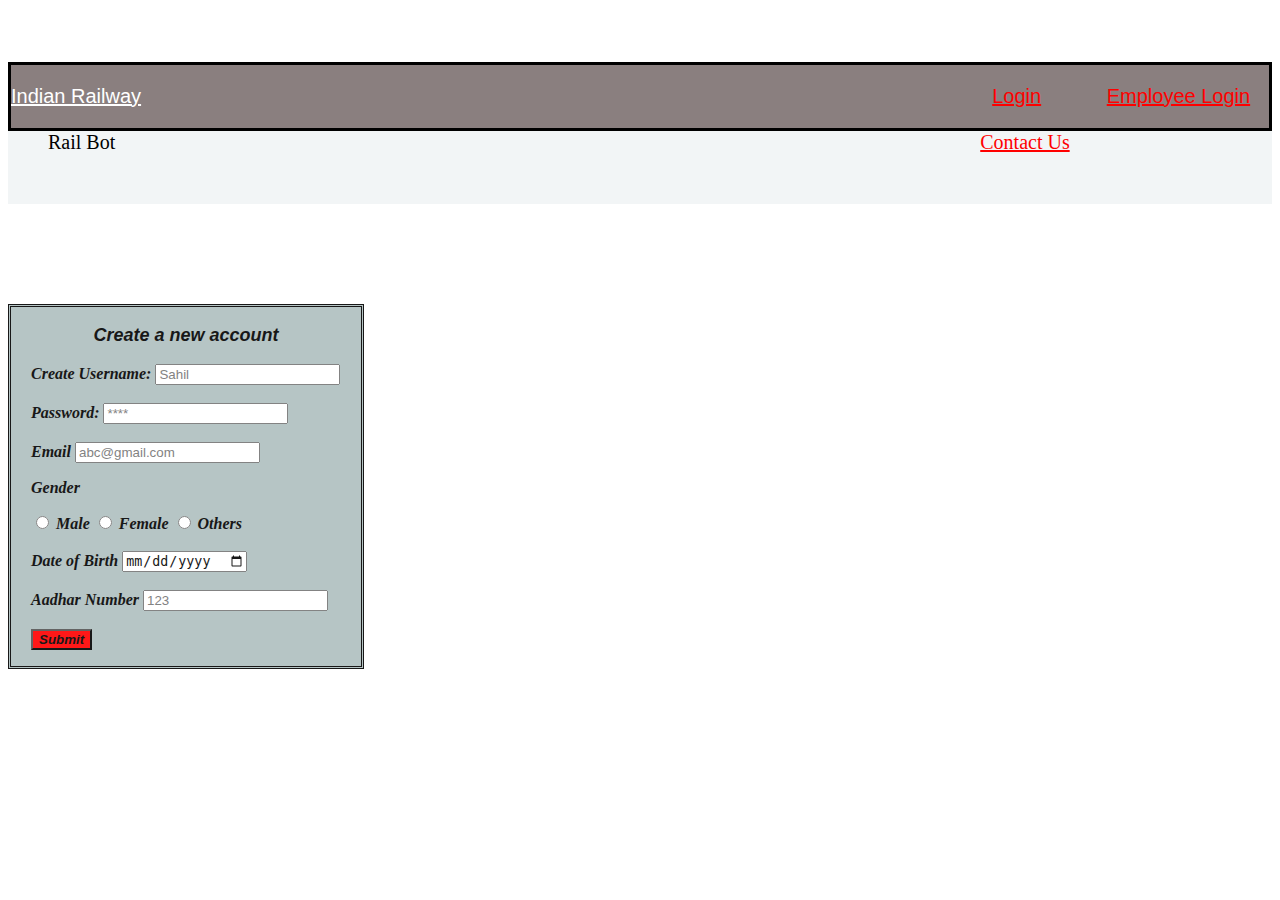
<file: index.html>
<!DOCTYPE html>
<html lang="en">
<head>
    <meta charset="UTF-8">
    <meta http-equiv="X-UA-Compatible" content="IE=edge">
    <meta name="viewport" content="width=device-width, initial-scale=1.0">
    <title>RAIL BOT</title>
    <link rel="stylesheet" href="Untitled-1.css" />
    <link rel="text/javascript" href="Untitled-1.js"/>
</head>
<body>
    <section id="section">    
    <marquee direction="left" id="moving">
        <p>Welcome to RailBot Website. &emsp; &emsp; &emsp; Now Book your tickets securely and conveniently and travel around. &emsp; &emsp; &emsp; Happy Travels ;)</p>
        </marquee>

    <div id="start">
        <p><a href="file:///C:/Users/kumar/OneDrive/Desktop/xyz/Untitled-1.html" style="color:white">Indian Railway</a> &emsp;&emsp;&emsp;&emsp;&emsp;&emsp;&emsp;&emsp;&emsp;&emsp;&emsp;&emsp;&emsp;&emsp;&emsp;&emsp;&emsp;&emsp;&emsp;&emsp;&emsp;&emsp;&emsp;&emsp;&emsp;&emsp;&emsp;&emsp;&emsp;&emsp;&emsp;&emsp;&emsp;&emsp;&emsp;&emsp;&emsp;&emsp;&emsp;&emsp;&emsp;&emsp; <a href="file:///C:/Users/kumar/OneDrive/Desktop/xyz/Untitled-2.html?username=&pwd=" style="color: red">Login</a>&emsp;&emsp;&emsp; <a href="file:///C:/Users/kumar/OneDrive/Desktop/xyz/Untitled-3.html?username=sahil20115%40iiitd.ac.in&num=3424332" style="color: red">Employee Login</a></p>
    </div>
    </section>

    <div id="sahil">
        <a>Rail Bot &emsp;&emsp;&emsp;&emsp;&emsp;&emsp;&emsp;&emsp;&emsp;&emsp;&emsp;&emsp;&emsp;&emsp;&emsp;&emsp;&emsp;&emsp;&emsp;&emsp;&emsp;&emsp;&emsp;&emsp;&emsp;&emsp;&emsp;&emsp;&emsp;&emsp;&emsp;&emsp;&emsp;&emsp;&emsp;&emsp;&emsp;&emsp;&emsp;&emsp;&emsp;&emsp;&emsp;<a href="https://contents.irctc.co.in/en/contact.html" style="color: red">Contact Us</a>
        <div id="image">
        </div>
    </div>

    <section id="login">
        <div id="first"><p>Create a new account</p></div>
        <form id="second">
            <label for="username">Create Username:</label>
            <input type="text" id="username" name="username" placeholder="Sahil">
            <br>
            <br>

            <label for="pwd">Password:</label>
            <input type="password" id="pswrd_1" name="pwd" placeholder="****">
            <br>
            <br>


            <label for="email">Email</label>
            <input type="email" id="email_id" name="email" placeholder="abc@gmail.com">
            <br>
            
            <p id="gender">Gender</p>
            <input type="radio" id="Male" name="radio" onclick="gen();" value="0 Male">
            <label for="Male">Male</label>

            <input type="radio" id="Female" name="radio" onclick="gen();" value="1 Female">
            <label for="Female">Female</label>

            <input type="radio" id="Others" name="radio" onclick="gen();" value="2 Other">
            <label for="Others">Others</label>
            <br>
            <br>
            
            <label for="Date of Birth">Date of Birth</label>
            <input type="date" id="Dob" name="Dob" >
            <br>
            <br>

            <label for="Aadhar num">Aadhar Number</label>
            <input type="number" id="aadhar num" name="aadhar num" placeholder="123">
            <br>
            <br>


            <button id="button" onclick = allinone()>Submit</button>
            <p id="g"></p>
            
            <script>
                function getYourDecision() {
                var userPreference = confirm("Do you want to save changes?");
                if (userPreference == true) {
                     window.open("file:///C:/Users/kumar/OneDrive/Desktop/xyz/user.html", "_blank");
                } else {
                    userPreference = "Cancelled!";
                }
                }
            </script>


            <script>
                function passvalue(){
                    var name= document.getElementById("username").value;
                    localStorage.setItem("textvalue",name);
                    return false;
                }

                function passvalemail(){
                    var emailid = document.getElementById("email_id").value;
                    localStorage.setItem("emailval",emailid);
                    return false;
                }

            </script>
                    

            <script>
                function allinone(){
                    getYourDecision();
                    passvalue();
                    passvalemail();
                    
                }
            </script>

          </form>
    </section>
</body>
</html>
</file>
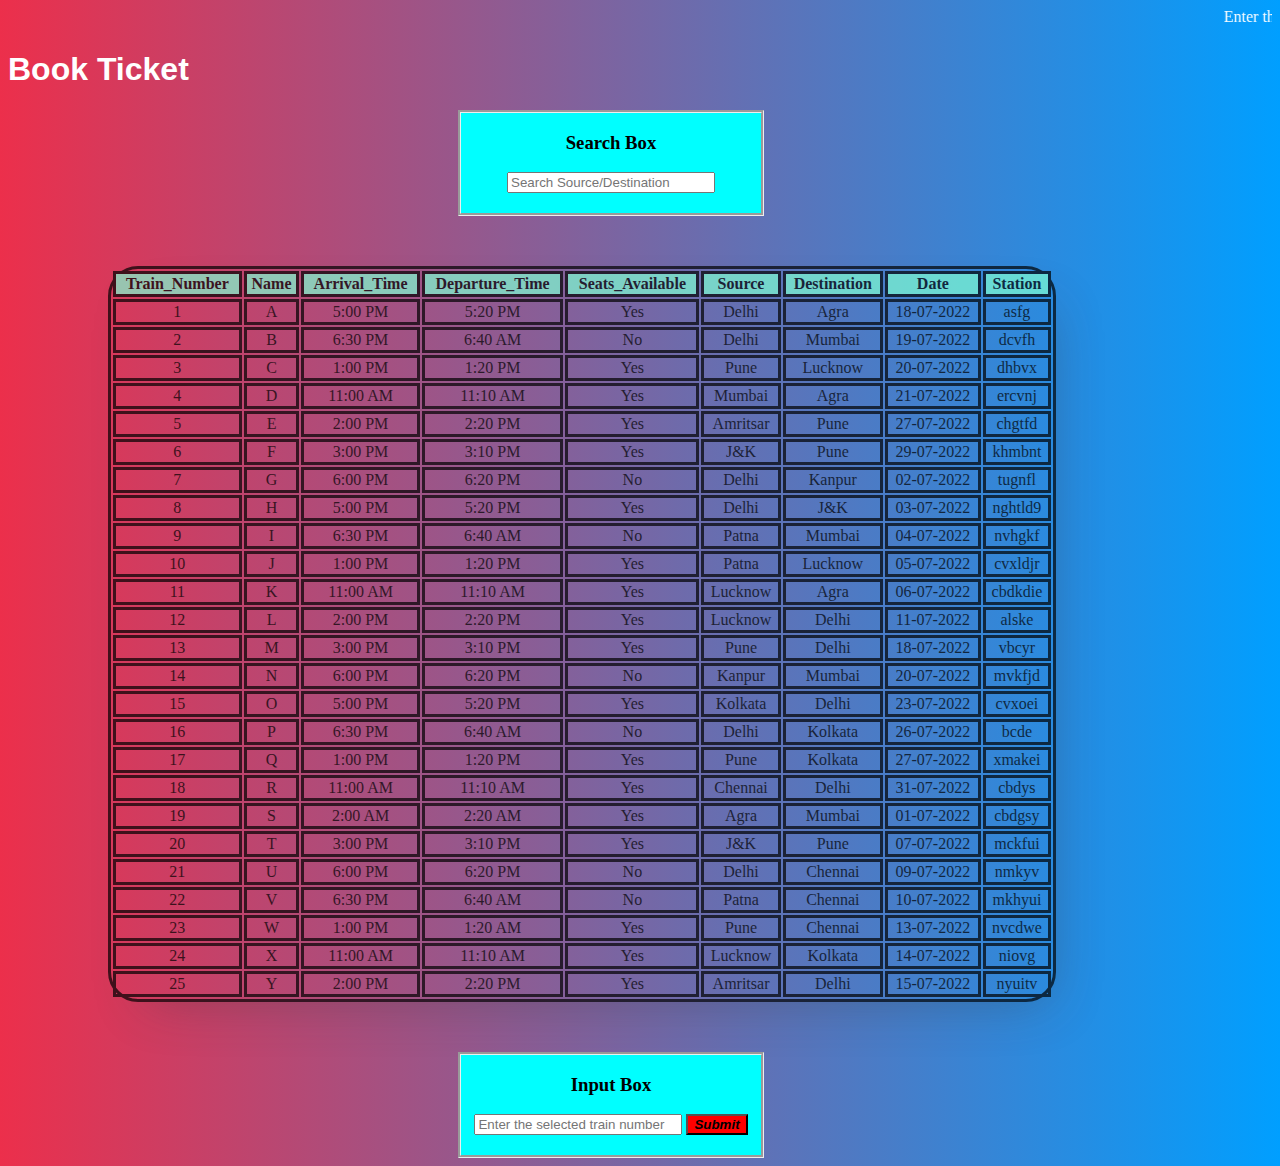
<file: book.html>
<!DOCTYPE html>
<html lang="en">
<head>
    <meta charset="UTF-8">
    <meta http-equiv="X-UA-Compatible" content="IE=edge">
    <meta name="viewport" content="width=device-width, initial-scale=1.0">
    <title>Book</title>
    <link rel="stylesheet" href="book.css" />
</head>


<body>
    <marquee direction="left" id="moving">
        Enter the Source/Destination Station in search box;  &emsp; &emsp; &emsp;   You can also try using date;  &emsp; &emsp; &emsp;      Enter the choosen train number and click Book now!! ;)
        </marquee>

    <div id="first"><p><h1>Book Ticket</h1></p></div>
        
    <div class="main">
        <h3>Search Box</h3>
        <input id="searchbox_3" type="text" placeholder="Search Source/Destination" style="width: 200px;">
    </div>


    <section>
            <table id="main_table">
                <tr id="header">
                    <th>Train_Number</th>	
                    <th>Name</th>	
                    <th>Arrival_Time</th>
                    <th>Departure_Time</th>	
                    <th>Seats_Available</th>	
                    <th>Source</th>	
                    <th>Destination	</th>
                    <th>Date</th>
                    <th>Station</th>
                </tr>
            

                <tr>
                    <td>1</td>	
                    <td>A</td>	
                    <td>5:00 PM</td>	
                    <td>5:20 PM</td>	
                    <td>Yes</td>	
                    <td>Delhi</td>	
                    <td>Agra</td>	
                    <td>18-07-2022</td>	
                    <td>asfg</td>
                </tr>


                <tr> 				
                    <td>2</td>	
                    <td>B</td>	
                    <td>6:30 PM</td>	
                    <td>6:40 AM</td>	
                    <td>No</td>	
                    <td>Delhi</td>	
                    <td>Mumbai</td>	
                    <td>19-07-2022</td>	
                    <td>dcvfh</td>
                </tr>

                
                <tr> 				
                    <td>3</td>	
                    <td>C</td>	
                    <td>1:00 PM</td>	
                    <td>1:20 PM</td>	
                    <td>Yes</td>	
                    <td>Pune</td>	
                    <td>Lucknow</td>	
                    <td>20-07-2022</td>	
                    <td>dhbvx</td>
                </tr>


                <tr> 				
                    <td>4</td>	
                    <td>D</td>	
                    <td>11:00 AM</td>	
                    <td>11:10 AM</td>	
                    <td>Yes</td>	
                    <td>Mumbai</td>	
                    <td>Agra</td>	
                    <td>21-07-2022</td>	
                    <td>ercvnj</td>
                </tr>
    				

                <tr> 				
                    <td>5</td>	
                    <td>E</td>	
                    <td>2:00 PM</td>	
                    <td>2:20 PM</td>	
                    <td>Yes</td>	
                    <td>Amritsar</td>	
                    <td>Pune</td>	
                    <td>27-07-2022</td>	
                    <td>chgtfd</td>
                </tr>
              
                							

                <tr> 				
                    <td>6</td>	
                    <td>F</td>	
                    <td>3:00 PM</td>	
                    <td>3:10 PM</td>	
                    <td>Yes</td>	
                    <td>J&K</td>	
                    <td>Pune</td>	
                    <td>29-07-2022</td>	
                    <td>khmbnt</td>
                </tr>


                <tr> 				
                    <td>7</td>	
                    <td>G</td>	
                    <td>6:00 PM</td>	
                    <td>6:20 PM</td>	
                    <td>No</td>	
                    <td>Delhi</td>	
                    <td>Kanpur</td>	
                    <td>02-07-2022</td>	
                    <td>tugnfl</td>
                </tr>


                <tr> 				
                    <td>8</td>	
                    <td>H</td>	
                    <td>5:00 PM</td>	
                    <td>5:20 PM</td>	
                    <td>Yes</td>	
                    <td>Delhi</td>	
                    <td>J&K</td>	
                    <td>03-07-2022</td>	
                    <td>nghtld9</td>
                </tr>

						
                <tr> 				
                    <td>9</td>	
                    <td>I</td>	
                    <td>6:30 PM</td>	
                    <td>6:40 AM</td>	
                    <td>No</td>	
                    <td>Patna</td>	
                    <td>Mumbai</td>	
                    <td>04-07-2022</td>	
                    <td>nvhgkf</td>
                </tr>


                <tr> 				
                    <td>10</td>	
                    <td>J</td>	
                    <td>1:00 PM</td>	
                    <td>1:20 PM	</td>	
                    <td>Yes</td>	
                    <td>Patna</td>	
                    <td>Lucknow</td>	
                    <td>05-07-2022</td>	
                    <td>cvxldjr</td>
                </tr>
                

                <tr> 				
                    <td>11</td>	
                    <td>K</td>	
                    <td>11:00 AM</td>	
                    <td>11:10 AM</td>	
                    <td>Yes</td>	
                    <td>Lucknow	</td>	
                    <td>Agra</td>	
                    <td>06-07-2022</td>	
                    <td>cbdkdie</td>
                </tr>


                <tr> 				
                    <td>12</td>	
                    <td>L</td>	
                    <td>2:00 PM</td>	
                    <td>2:20 PM</td>	
                    <td>Yes</td>	
                    <td>Lucknow	</td>	
                    <td>Delhi</td>	
                    <td>11-07-2022</td>	
                    <td>alske</td>
                </tr>
                   
                
                <tr> 				
                    <td>13</td>	
                    <td>M</td>	
                    <td>3:00 PM</td>	
                    <td>3:10 PM</td>	
                    <td>Yes</td>	
                    <td>Pune</td>	
                    <td>Delhi</td>	
                    <td>18-07-2022</td>	
                    <td>vbcyr</td>
                </tr>
	

                <tr> 				
                    <td>14</td>	
                    <td>N</td>	
                    <td>6:00 PM</td>	
                    <td>6:20 PM</td>	
                    <td>No</td>	
                    <td>Kanpur</td>	
                    <td>Mumbai</td>	
                    <td>20-07-2022</td>	
                    <td>mvkfjd</td>
                </tr>


                <tr> 				
                    <td>15</td>	
                    <td>O</td>	
                    <td>5:00 PM</td>	
                    <td>5:20 PM</td>	
                    <td>Yes</td>	
                    <td>Kolkata</td>	
                    <td>Delhi</td>	
                    <td>23-07-2022</td>	
                    <td>cvxoei</td>
                </tr>


                <tr> 				
                    <td>16</td>	
                    <td>P</td>	
                    <td>6:30 PM</td>	
                    <td>6:40 AM</td>	
                    <td>No</td>	
                    <td>Delhi</td>	
                    <td>Kolkata</td>	
                    <td>26-07-2022</td>	
                    <td>bcde</td>
                </tr>
                

                <tr> 				
                    <td>17</td>	
                    <td>Q</td>	
                    <td>1:00 PM</td>	
                    <td>1:20 PM</td>	
                    <td>Yes</td>	
                    <td>Pune</td>	
                    <td>Kolkata</td>	
                    <td>27-07-2022</td>	
                    <td>xmakei</td>
                </tr>


                <tr> 				
                    <td>18</td>	
                    <td>R</td>	
                    <td>11:00 AM</td>	
                    <td>11:10 AM</td>	
                    <td>Yes</td>	
                    <td>Chennai</td>	
                    <td>Delhi</td>	
                    <td>31-07-2022</td>	
                    <td>cbdys</td>
                </tr>


                <tr> 				
                    <td>19</td>	
                    <td>S</td>	
                    <td>2:00 AM</td>	
                    <td>2:20 AM</td>	
                    <td>Yes</td>	
                    <td>Agra</td>	
                    <td>Mumbai</td>	
                    <td>01-07-2022</td>	
                    <td>cbdgsy</td>
                </tr>


                <tr> 				
                    <td>20</td>	
                    <td>T</td>	
                    <td>3:00 PM</td>	
                    <td>3:10 PM</td>	
                    <td>Yes</td>	
                    <td>J&K</td>	
                    <td>Pune</td>	
                    <td>07-07-2022</td>	
                    <td>mckfui</td>
                </tr>
                

                <tr> 				
                    <td>21</td>	
                    <td>U</td>	
                    <td>6:00 PM</td>	
                    <td>6:20 PM</td>	
                    <td>No</td>	
                    <td>Delhi</td>	
                    <td>Chennai</td>	
                    <td>09-07-2022</td>	
                    <td>nmkyv</td>
                </tr>

                	
                <tr> 				
                    <td>22</td>	
                    <td>V</td>	
                    <td>6:30 PM</td>	
                    <td>6:40 AM</td>	
                    <td>No</td>	
                    <td>Patna</td>	
                    <td>Chennai</td>	
                    <td>10-07-2022</td>	
                    <td>mkhyui</td>
                </tr>

	
                <tr> 				
                    <td>23</td>	
                    <td>W</td>	
                    <td>1:00 PM</td>	
                    <td>1:20 AM</td>	
                    <td>Yes</td>	
                    <td>Pune</td>	
                    <td>Chennai</td>	
                    <td>13-07-2022</td>	
                    <td>nvcdwe</td>
                </tr>

                
                <tr> 				
                    <td>24</td>	
                    <td>X</td>	
                    <td>11:00 AM</td>	
                    <td>11:10 AM</td>	
                    <td>Yes</td>	
                    <td>Lucknow</td>	
                    <td>Kolkata</td>	
                    <td>14-07-2022</td>	
                    <td>niovg</td>
                </tr>


                <tr> 				
                    <td>25</td>	
                    <td>Y</td>	
                    <td>2:00 PM</td>	
                    <td>2:20 PM</td>	
                    <td>Yes</td>	
                    <td>Amritsar</td>	
                    <td>Delhi</td>	
                    <td>15-07-2022</td>	
                    <td>nyuitv</td>
                </tr>
            
            </table>
        </section>

        <p></p>

        <div id="intp" >
            <h3><p>Input Box</p></h3>
            <input id="train_n" type="text" placeholder="Enter the selected train number" style="width: 200px;">
            
        <button id="button" onclick = allinone()>Submit</button>
        <p id="g"></p>
        </div>



        <script>
            function getYourDecision() {
            var userPreference = confirm("Do you want to save changes?");
            if (userPreference == true) {
                 window.open("book2.html", "_blank");
            } else {
                userPreference = "Cancelled!";
            }
            }

            function passvalue(){
                var train_number= document.getElementById("train_n").value;
                localStorage.setItem("textvalue",train_number);
                return false;
            }
        </script>


        <script>
                function allinone(){
                    getYourDecision();
                    passvalue();
                }

        </script>
        

</body>
</html>


<script>
    var search = document.getElementById("searchbox_3");
    search.addEventListener('keyup',function(){
        var keyword = this.value;
        keyword = keyword.toUpperCase();
        var table_3 = document.getElementById('main_table');
        var all_tr = table_3.getElementsByTagName("tr");

        for(var i=0;i<all_tr.length;i++){
            var all_column = all_tr[i].getElementsByTagName("td");

            for(var j=0;j<all_column.length;j++){
                if(all_column[j]){
                    var column_value = all_column[j].innerText || all_column[j].textContent;
                    column_value = column_value.toUpperCase();

                    if(column_value.indexOf(keyword) > -1 ){
                        all_tr[i].style.display = "";
                        break;
                    }

                    else{
                        all_tr[i].style.display = "none";
                    }
                }

            }
        }
    })
</script>
</file>
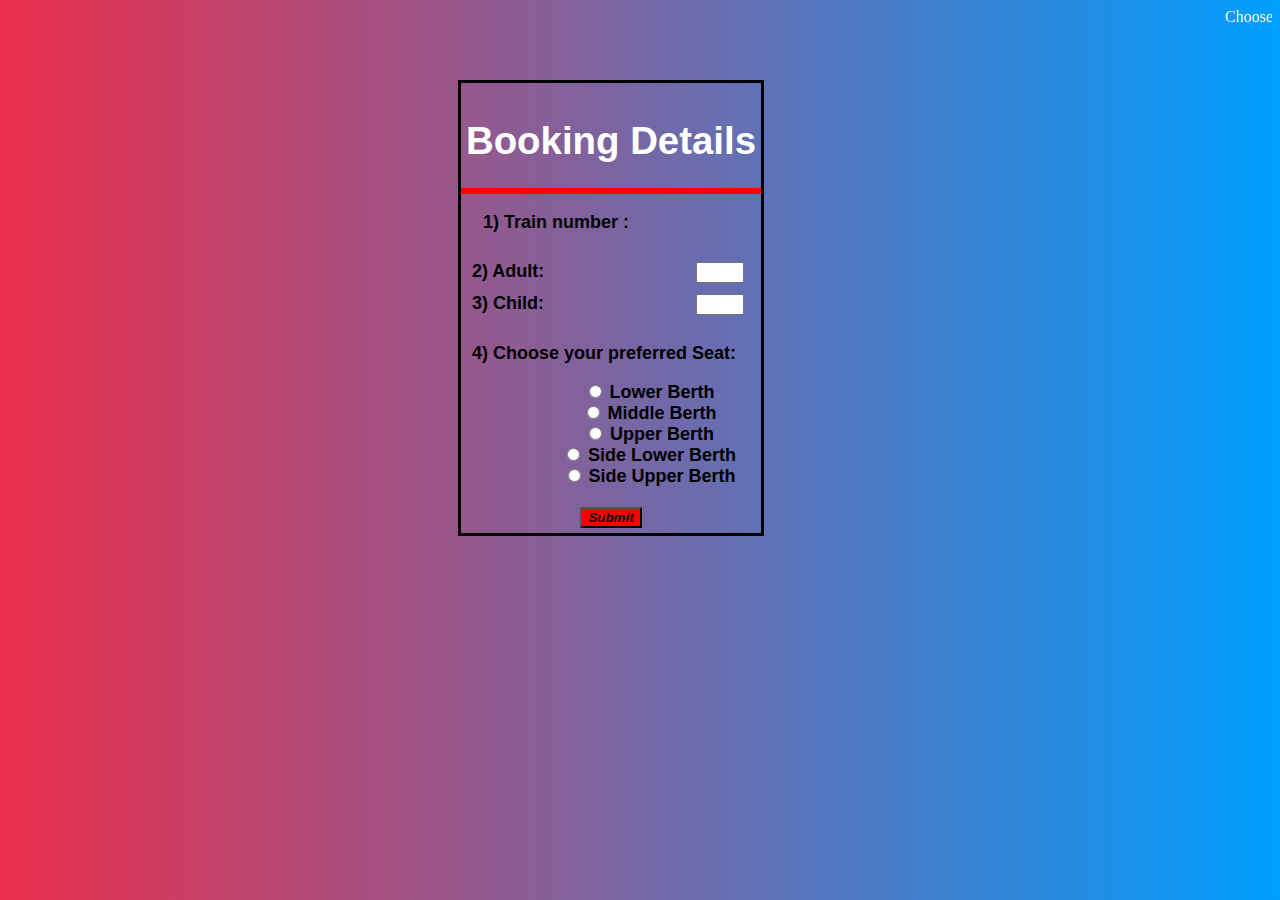
<file: book2.html>
<!DOCTYPE html>
<html lang="en">
<head>
    <meta charset="UTF-8">
    <meta http-equiv="X-UA-Compatible" content="IE=edge">
    <meta name="viewport" content="width=device-width, initial-scale=1.0">
    <title>Book</title>
    <link rel="stylesheet" href="book2.css" />
</head>
<body>
    <marquee direction="left" id="moving2">
        Choose the number of Adults( above 12 years) &emsp; &emsp; &emsp; &emsp; Choose the number os children traveling( below 12 years) &emsp; &emsp; &emsp; &emsp; Choose the preferred seat
    </marquee>

    <p></p>
    <section>
        <div id="book"><h1>Booking Details</h1></div>
        <hr size="6" color="red" >
        <div id="fir"><p>1) Train number : &emsp; &emsp; &emsp; &emsp;&emsp; <span id="train_num"></span></p> </div>
        <div id="sec">2) Adult: &emsp; &emsp; &emsp; &emsp;<form  onsubmit="return false" oninput="o.value = parseInt(a.value) + parseInt(b.value)">
            <input id = "adult" name="a" type="number" step="any">
          </form></div>

          <div id="sec">3) Child: &emsp; &emsp; &emsp; &emsp;<form  onsubmit="return false" oninput="o.value = parseInt(a.value) + parseInt(b.value)">
            <input id = "child" name="a" type="number" step="any">
            </form></div>
        
        <div id="sec">
            <p>4) Choose your preferred Seat:</p>
            <form  action="/action_page.php">
            <input type="radio" id="html" name="fav_language" value="HTML">
            <label for="html">Lower Berth</label><br>
            <input type="radio" id="css" name="fav_language" value="CSS">
            <label for="css">Middle Berth</label><br>
            <input type="radio" id="javascript" name="fav_language" value="JavaScript">
            <label for="javascript">Upper Berth</label><br>
            <input type="radio" id="python" name="fav_language" value="Python">
            <label for="python">Side Lower Berth</label><br>
            <input type="radio" id="ruby" name="fav_language" value="Ruby">
            <label for="ruby">Side Upper Berth</label><br>
            </form> 
        </div>


        <button id="butto" onclick = alladlt()>Submit</button>

        <script>
            function butt() {
             var userPrefer = confirm("Do you want to save changes?");
            if (userPrefer == true) {
                      window.open("payment.html", "_blank");
                  } else {
                     userPrefer = "Cancelled!";
                 }
                 }
        </script>

        <script>
                            function passvalueadult(){
                            var adlt = document.getElementById("adult").value;
                            localStorage.setItem("textval",adlt);
                            return false;
                        }


                            function passvaluechild(){
                                var chld = document.getElementById("child").value;
                                localStorage.setItem("valtext",chld);
                                return false;
                            }
        </script>
        
        <script>
            function alladlt(){
                butt();
                passvalueadult();
                passvaluechild();
            }
        </script>
        
        

    </section>
    
</body>
</html>


<script>
    document.getElementById("train_num").innerHTML=localStorage.getItem("textvalue");
</script>
</file>
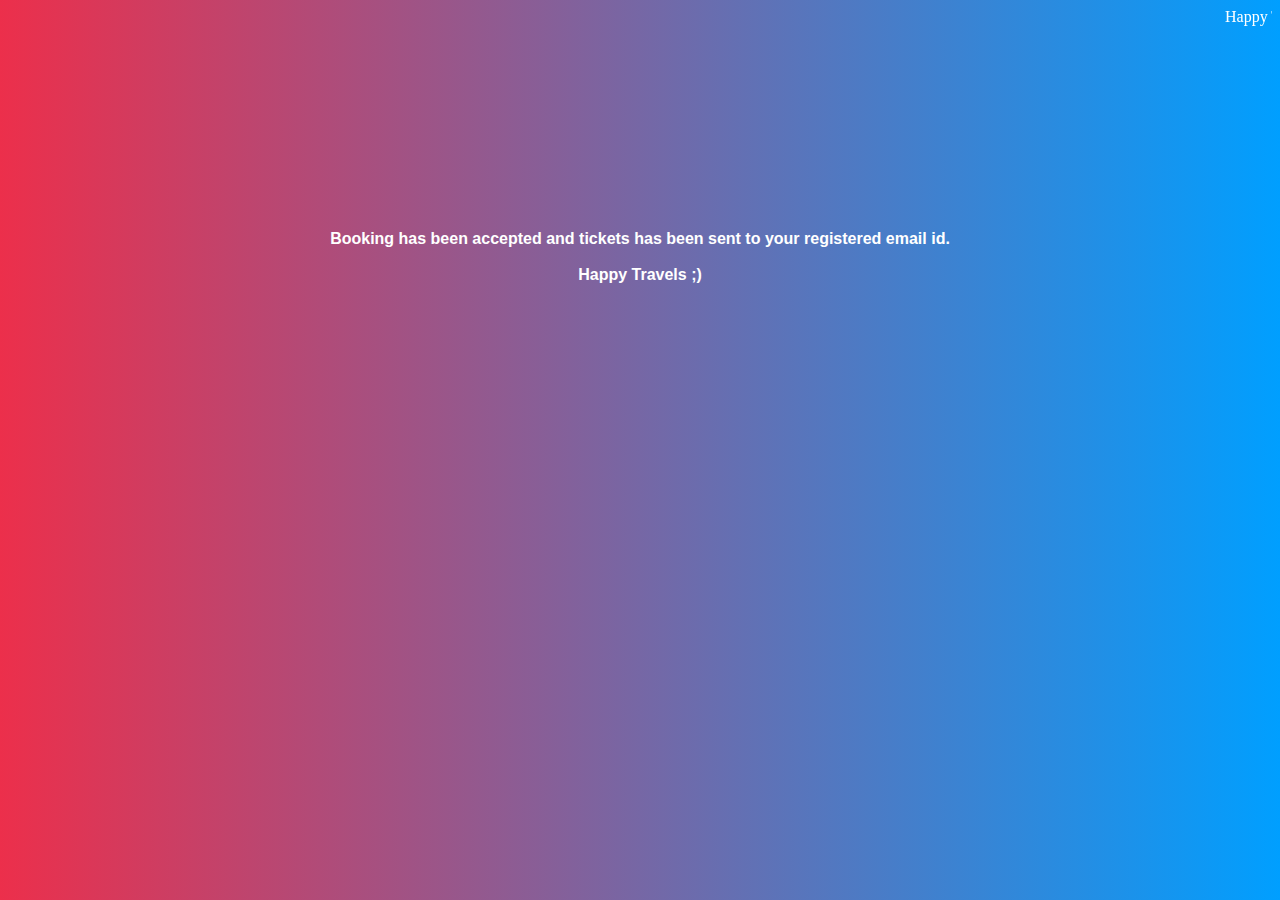
<file: booked.html>
<!DOCTYPE html>
<html lang="en">
<head>
    <meta charset="UTF-8">
    <meta http-equiv="X-UA-Compatible" content="IE=edge">
    <meta name="viewport" content="width=device-width, initial-scale=1.0">
    <title>Confirmed</title>
    <link rel="stylesheet" href="booked.css" />
</head>
<body>
    <marquee direction="left" id="moving">
        Happy Travels ;)  &emsp; &emsp; &emsp;&emsp; &emsp; &emsp; Happy Travels ;) &emsp; &emsp; &emsp; &emsp; &emsp; &emsp; Happy Travels ;)  &emsp; &emsp; &emsp;&emsp; &emsp; &emsp; Happy Travels ;)&emsp; &emsp; &emsp;&emsp; &emsp; &emsp; Happy Travels ;)
        </marquee>

        <p>
            Booking has been accepted and tickets has been sent to your registered email id.
        <br>
        <br>
            Happy Travels ;) 
        
        </p>

        
        
        
    
    
</body>
</html>
</file>
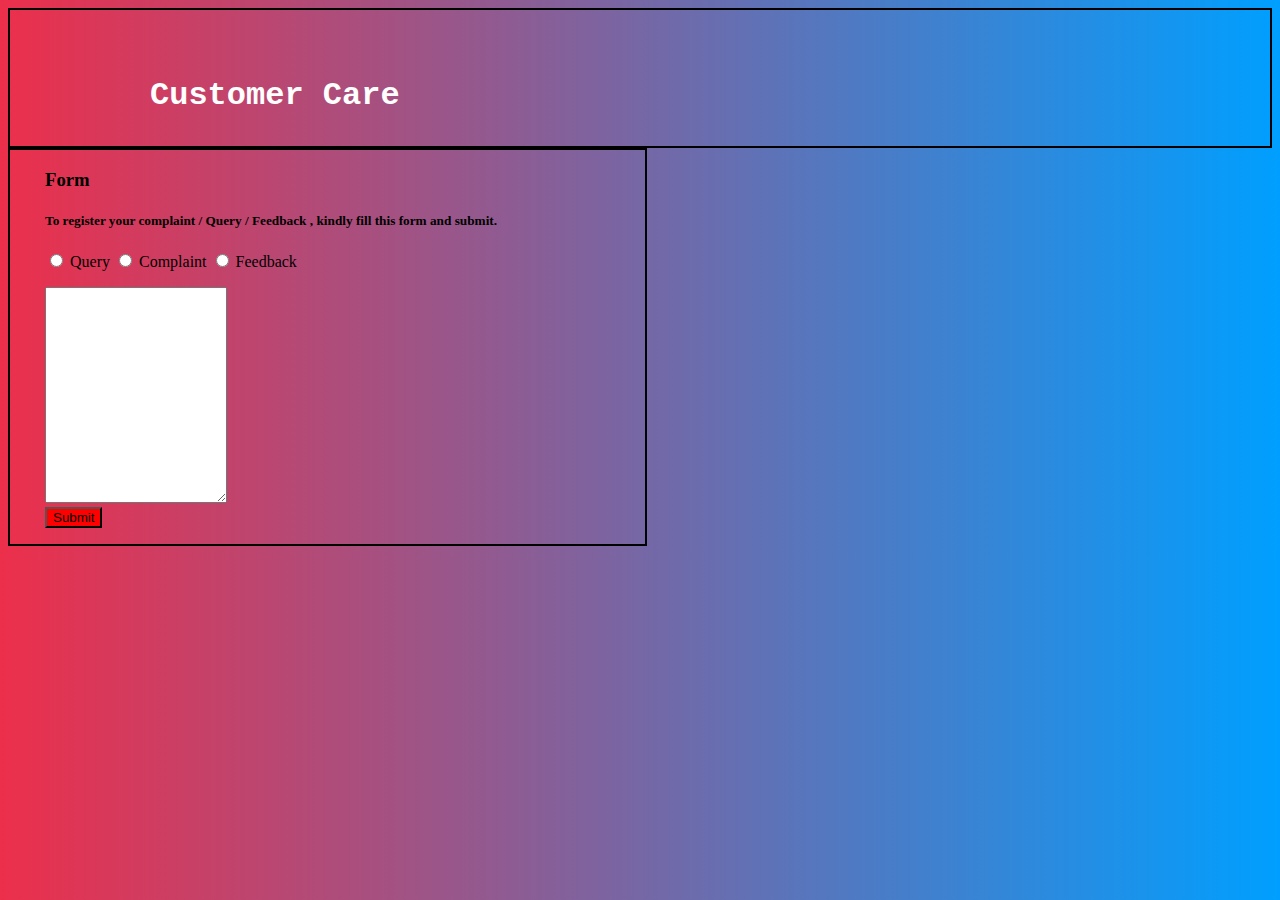
<file: customer_care.html>
<!DOCTYPE html>
<html lang="en">
<head>
    <meta charset="UTF-8">
    <meta http-equiv="X-UA-Compatible" content="IE=edge">
    <meta name="viewport" content="width=device-width, initial-scale=1.0">
    <title>Customer Care</title>
    <link rel="stylesheet" href="customer_care.css"/>
</head>

<body>
<section id="main">    
<div id="first"><h1><p>Customer Care</p></h1></div>
</section>
<div></div>
<section id ="second">
    <div><h3><p>Form</p></h3></div>
    <div><h5><p>To register your complaint / Query / Feedback , kindly fill this form and submit.</p></h5></div>
    <div>
        <input type="radio" id="query" name="radio">
        <label for="query">Query</label>

        <input type="radio" id="complaint" name="radio">
        <label for="complaints">Complaint</label>

        <input type="radio" id="feedback" name="radio">
        <label for="feedback">Feedback</label>
    </div>

    <div><p>
        <label class="control-label"></label></p>
        <textarea class="form-control" id="comments" rows="14" name="comments" required=""></textarea>
    </div>

    <button id="button" onclick = "getYourDecision()">Submit</button>
    <p id="g"></p>
    <script>
    
    function getYourDecision() {
    var userPreference = confirm("Do you want to save changes?");
    if (userPreference == true) {
        userPreference = "Data saved successfully!";
    } else {
        userPreference = "Save Cancelled!";
    }
    document.getElementById("g").innerHTML=userPreference;
    }
    </script>


</section>

</body>

</html>
</file>
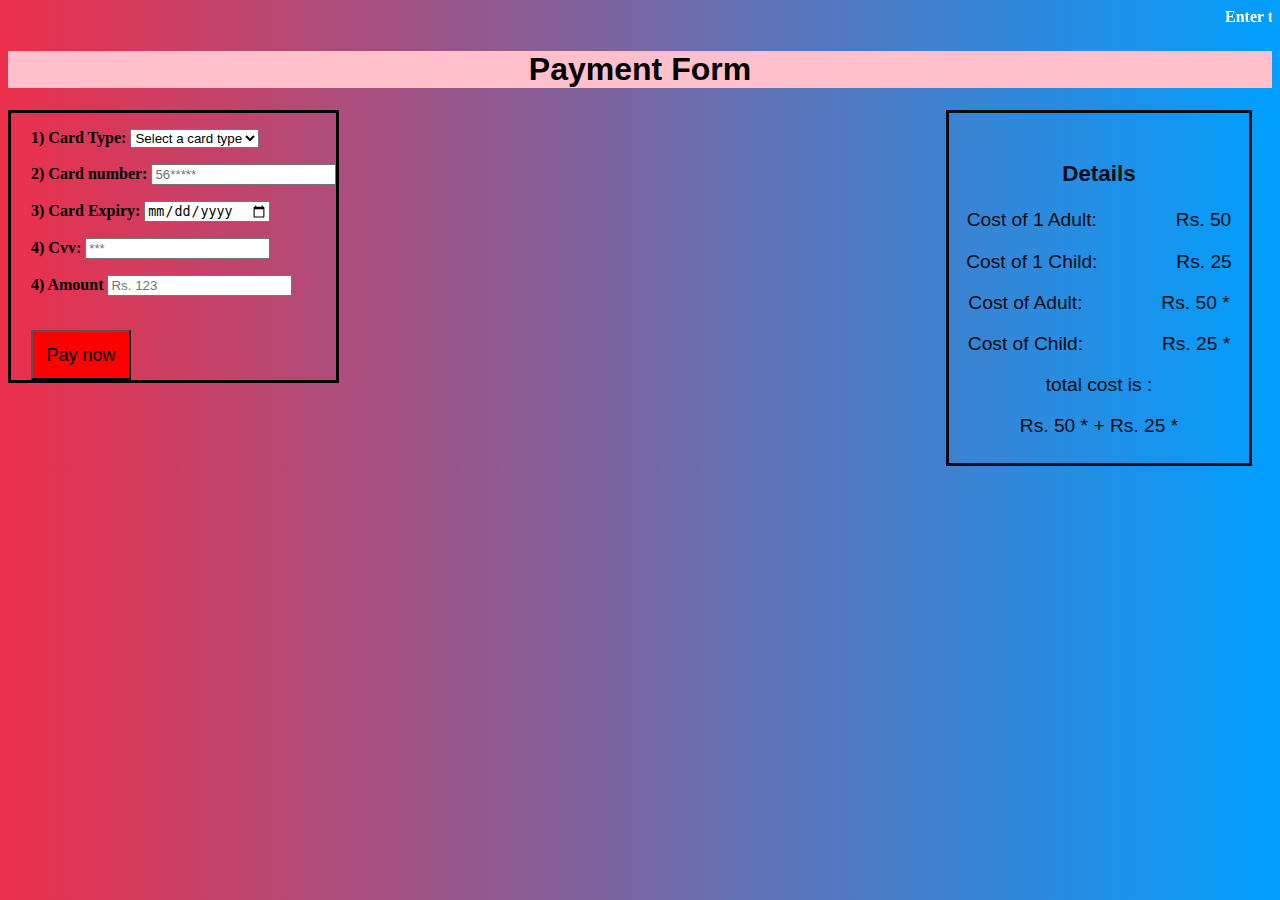
<file: payment.html>
<!DOCTYPE html>
<html lang="en">
<head>
    <meta charset="UTF-8">
    <meta http-equiv="X-UA-Compatible" content="IE=edge">
    <meta name="viewport" content="width=device-width, initial-scale=1.0">
    <title>Payment Form</title>
    <link rel="stylesheet" href="payment.css">
</head>
<body>
    <marquee direction="left" id="moving">
    Enter the card type &emsp; &emsp; &emsp;&emsp; &emsp; &emsp; Enter the card number &emsp; &emsp; &emsp; Enter the card expiry date &emsp; &emsp; &emsp; Enter the CVV &emsp; &emsp; &emsp; Enter the amount calulated from right section.   
    </marquee>

    <h1>Payment Form</h1>
    
    <section>
        
        <div id="valuesa"><p><h3>Details</h3></p>
        Cost of 1 Adult: &emsp; &emsp; &emsp; Rs. 50
        <p></p>
        Cost of 1 Child: &emsp; &emsp; &emsp; Rs. 25
        <p></p>
        Cost of <span id="adltvalues"></span> Adult: &emsp; &emsp; &emsp; Rs. 50 *<span id="advalues"></span>
        <p></p>
        Cost of <span id="valchild"></span> Child: &emsp; &emsp; &emsp; Rs. 25 *<span id="valchil"></span>
        <p></p>
        total cost is :
        <p></p>
         Rs. 50 *<span id="addvalues"></span> +  Rs. 25 *<span id="valchi"></span>



    </div>
    
        <script>
        
        document.getElementById("adltvalues").innerHTML=localStorage.getItem("textval");
        document.getElementById("advalues").innerHTML=localStorage.getItem("textval");
        document.getElementById("valchild").innerHTML=localStorage.getItem("valtext");
        document.getElementById("valchil").innerHTML=localStorage.getItem("valtext");
        document.getElementById("addvalues").innerHTML=localStorage.getItem("textval");
        document.getElementById("valchi").innerHTML=localStorage.getItem("valtext");
        </script>

    
    </section>


<section id="written"> 
    <p><b> 1) Card Type:
        <select name="card_type" id="card_type" required >
            <option value="">Select a card type</option>
            <option value="visa">VISA</option>
            <option value="Master Card">Master Card</option>
            <option value="Paypal ">Paypal</option>
        </select>
    </b></p>

    <p><b>
        2) Card number: <input type="number" name="card number" id="Card number" required placeholder="56*****" >
    </b></p>

    <p><b>
        3) Card Expiry: <input type="date" name= "Card Expiry" id="Card Expiry" required >
    </b></p>
    
    <p><b>
        4) Cvv: <input type="password" name="cvv" id="cvv" required placeholder="***">
    </b></p>

    </form>

    <p><b>
        4) Amount <input type="number"  id="cvv" required placeholder="Rs. 123">
    </b></p>

    <br>
        <button id="ID" type="submit" onclick=confirmation()> Pay now</button>

        </section>   
    

</body>
</html>

<script>
    function confirmation() {
    var userPreference = confirm("Do you want to Pay?");
    if (userPreference == true) {
         window.open("loading.html", "_blank");
    } else {
        userPreference = "Cancelled!";
    }
    }
</script>
</file>
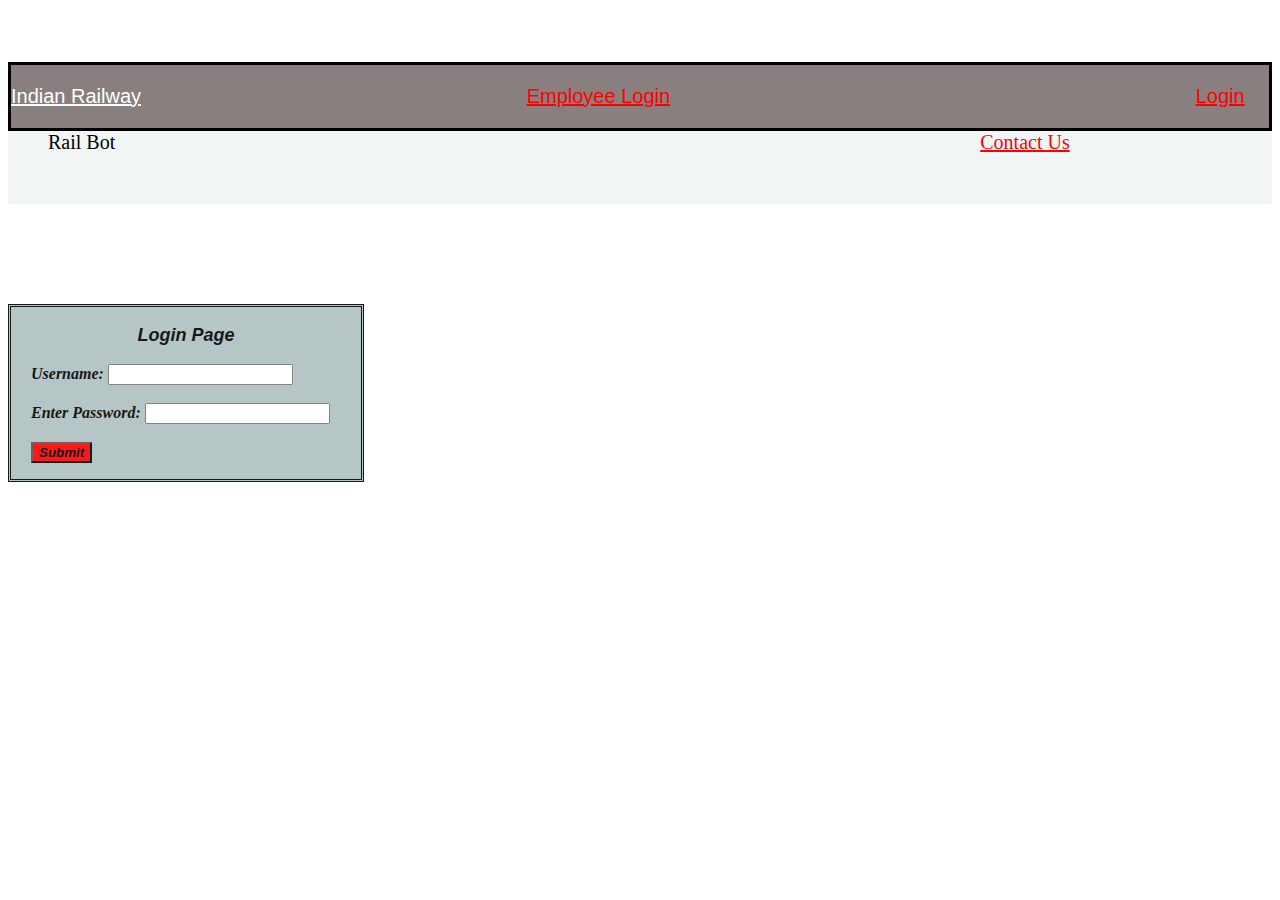
<file: Untitled-2.html>
<!DOCTYPE html>
<html lang="en">
<head>
    <meta charset="UTF-8">
    <meta http-equiv="X-UA-Compatible" content="IE=edge">
    <meta name="viewport" content="width=device-width, initial-scale=1.0">
    <title>RAIL BOT</title>
    <link rel="stylesheet" href="Untitled-2.css" />
</head>
<body>
    <section id="section">
        <marquee direction="right" id="moving">
            <p>Welcome to RailBot Website. Now Book your tickets securely and conveniently and travel around. Happy Travels ;)</p>
            </marquee>
    
    <div id="start">
        <p><a href="file:///C:/Users/kumar/OneDrive/Desktop/xyz/Untitled-1.html" style="color:white">Indian Railway</a> &emsp;&emsp;&emsp;&emsp;&emsp;&emsp;&emsp;&emsp;&emsp;&emsp;&emsp;&emsp;&emsp;&emsp;&emsp;&emsp;&emsp;&emsp;&emsp;<a href="file:///C:/Users/kumar/OneDrive/Desktop/xyz/Untitled-3.html?username=sahil20115%40iiitd.ac.in&num=3424332" style="color: red">Employee Login</a>&emsp;&emsp;&emsp;&emsp;&emsp;&emsp;&emsp;&emsp;&emsp;&emsp;&emsp;&emsp;&emsp;&emsp;&emsp;&emsp;&emsp;&emsp;&emsp;&emsp;&emsp;&emsp;&emsp;&emsp;&emsp;&emsp; <a href="file:///C:/Users/kumar/OneDrive/Desktop/xyz/Untitled-2.html?username=&pwd=" style="color: red">Login</a></p>
    </div>
    </section>

    <div id="sahil">
        <a>Rail Bot &emsp;&emsp;&emsp;&emsp;&emsp;&emsp;&emsp;&emsp;&emsp;&emsp;&emsp;&emsp;&emsp;&emsp;&emsp;&emsp;&emsp;&emsp;&emsp;&emsp;&emsp;&emsp;&emsp;&emsp;&emsp;&emsp;&emsp;&emsp;&emsp;&emsp;&emsp;&emsp;&emsp;&emsp;&emsp;&emsp;&emsp;&emsp;&emsp;&emsp;&emsp;&emsp;&emsp;<a href="https://contents.irctc.co.in/en/contact.html" style="color: red">Contact Us</a>
        <div id="image">
        </div>
    </div>

    <section id="login">
        <div id="first"><p>Login Page</p></div>
        <form id="second">
            <label for="username">Username:</label>
            <input type="text" id="username" name="username">
            <br>
            <br>

            <label for="pwd">Enter Password:</label>
            <input type="password" id="pwd" name="pwd">
            <br>
            <br>



            <button id="button" onclick = "getYourDecision()">Submit</button>
            <p id="g"></p>
            <script>
                
                function getYourDecision() {
                var userPreference = confirm("Do you want to save changes?");
                if (userPreference == true) {
                    userPreference = "Data saved successfully!";
                } else {
                    userPreference = "Save Cancelled!";
                }
                document.getElementById("g").innerHTML=userPreference;
                }
            </script>
          </form>
    </section>
</body>
</html>
</file>
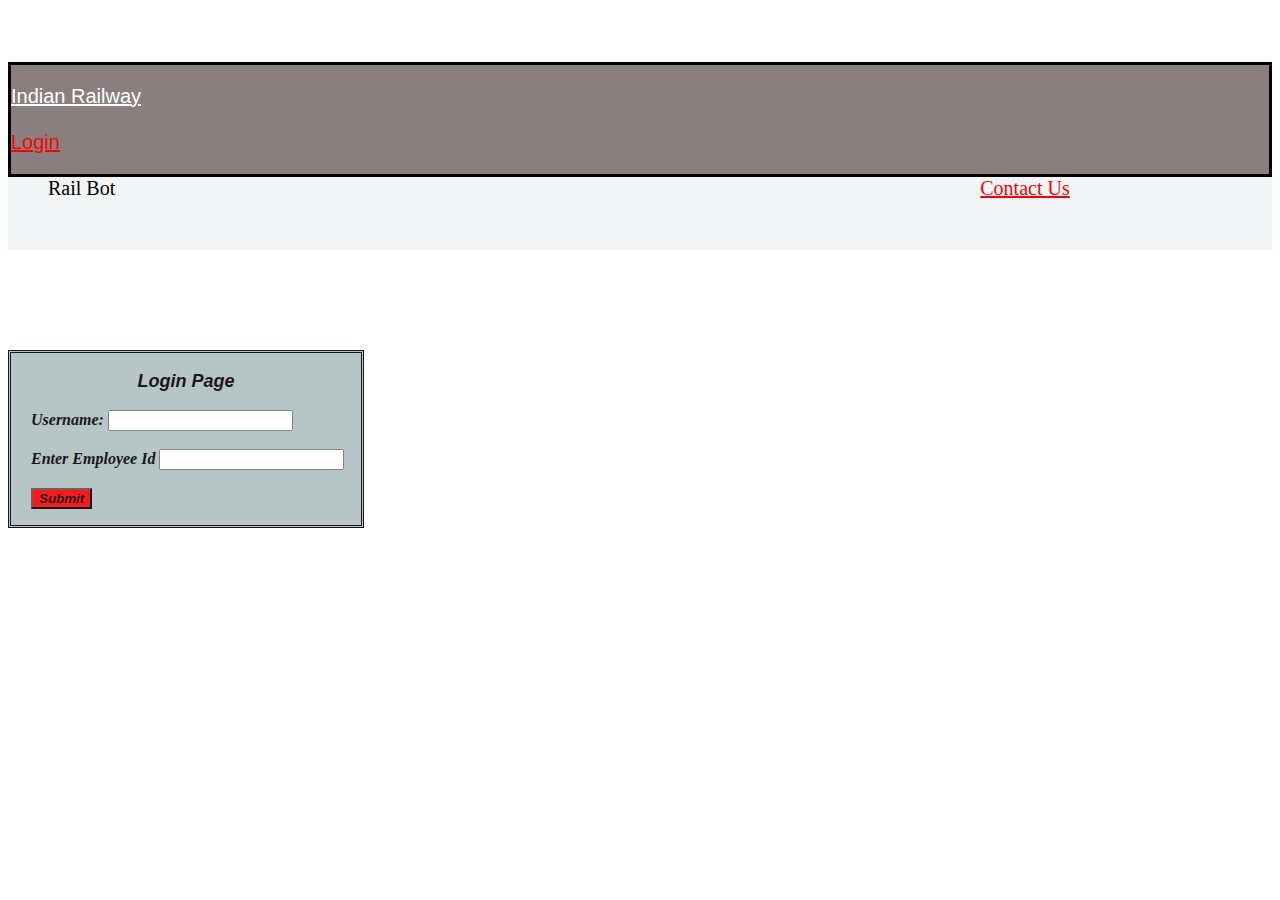
<file: Untitled-3.html>
<!DOCTYPE html>
<html lang="en">
<head>
    <meta charset="UTF-8">
    <meta http-equiv="X-UA-Compatible" content="IE=edge">
    <meta name="viewport" content="width=device-width, initial-scale=1.0">
    <title>RAIL BOT</title>
    <link rel="stylesheet" href="Untitled-2.css" />
</head>
<body>
    <section id="section">
        <marquee direction="right" id="moving">
            <p>Welcome to RailBot Website. Now Book your tickets securely and conveniently and travel around. Happy Travels ;)</p>
            </marquee>
    
    <div id="start">
        <p><a href="file:///C:/Users/kumar/OneDrive/Desktop/xyz/Untitled-1.html" style="color:white">Indian Railway</a> &emsp;&emsp;&emsp;&emsp;&emsp;&emsp;&emsp;&emsp;&emsp;&emsp;&emsp;&emsp;&emsp;&emsp;&emsp;&emsp;&emsp;&emsp;&emsp;&emsp;&emsp;&emsp;&emsp;&emsp;&emsp;&emsp;&emsp;&emsp;&emsp;&emsp;&emsp;&emsp;&emsp;&emsp;&emsp;&emsp;&emsp;&emsp;&emsp;&emsp;&emsp;&emsp;&emsp;&emsp;&emsp;&emsp;&emsp;&emsp;&emsp;&emsp;&emsp;&emsp;&emsp;&emsp;&emsp;&emsp;&emsp;&emsp;&emsp;&emsp;&emsp;&emsp;&emsp;&emsp;&emsp;&emsp; <a href="file:///C:/Users/kumar/OneDrive/Desktop/xyz/Untitled-2.html?username=&pwd=" style="color: red">Login</a>
    </div>
    </section>

    <div id="sahil">
        <a>Rail Bot &emsp;&emsp;&emsp;&emsp;&emsp;&emsp;&emsp;&emsp;&emsp;&emsp;&emsp;&emsp;&emsp;&emsp;&emsp;&emsp;&emsp;&emsp;&emsp;&emsp;&emsp;&emsp;&emsp;&emsp;&emsp;&emsp;&emsp;&emsp;&emsp;&emsp;&emsp;&emsp;&emsp;&emsp;&emsp;&emsp;&emsp;&emsp;&emsp;&emsp;&emsp;&emsp;&emsp;<a href="https://contents.irctc.co.in/en/contact.html" style="color: red">Contact Us</a>
        <div id="image">
        </div>
    </div>

    <section id="login">
        <div id="first"><p>Login Page</p></div>
        <form id="second">
            <label for="username">Username:</label>
            <input type="text" id="username" name="username">
            <br>
            <br>

            <label for="num">Enter Employee Id</label>
            <input type="number" id="num" name="num">
            <br>
            <br>



            <button id="button" onclick = "getYourDecision()">Submit</button>
            <p id="g"></p>
            <script>
                
                function getYourDecision() {
                var userPreference = confirm("Do you want to save changes?");
                if (userPreference == true) {
                    userPreference = "Data saved successfully!";
                } else {
                    userPreference = "Save Cancelled!";
                }
                document.getElementById("g").innerHTML=userPreference;
                }
            </script>
          </form>
    </section>
</body>
</html>
</file>
<file: Untitled-1.css>
title{
    font-family: Serif;
}


body{
    background-image: url("http://s1.picswalls.com/wallpapers/2014/08/16/train-desktop-background_072800381_211.jpg");
    background-size: 100%;
    width: auto;
    height: auto;
}


#start{
    font-size: 20px;
    font-family: Sans-serif;
    background-color: rgba(81, 64, 64, 0.671);
    color: white; 
    border-style: solid;
    border-color: black;
}


#sahil{
    font-size: 20px;
    background-color: rgba(220, 228, 230, 0.372);
    text-align:justify;
    padding-left: 40px;
    height: auto;}
  

#image {
    content: url("https://cdn.pixabay.com/photo/2020/10/04/04/41/train-5625222_1280.png");
    width: 50px;
    height: 50px;
    align-items:left;
    margin-bottom: 100px;
}


#login {
    height: auto;
    width: 350px;
    opacity: 0.9;
    background-color: rgb(175, 191, 191);
    font-weight: bolder;
    border-style: double;
    font-style: oblique;

}


#first{
    text-align: center;
    font-family: 'Segoe UI', Tahoma, Geneva, Verdana, sans-serif;
    font-size: medium;
    font-size: large;
    font-weight: bold;
    font-style: oblique;
}


#second{
    margin-left: 20px;
    font-style: oblique;
    font-weight: bold;
}


#button{
    background-color: red;
    font-style: oblique;
    font-weight: bold;
}


#moving{
    color:  white;
    align-items: flex-start;
}
</file>
<file: book.css>
body{
    background: #009FFF;
    background: linear-gradient(to right, #ec2F4B, #009FFF);
}


table, th, td {
    border:3px solid black;
    border-style:solid;
    text-align: center;
  }


td{
    font-weight: 200px;
}



#first{
      font-family: 'Gill Sans', 'Gill Sans MT', Calibri, 'Trebuchet MS', sans-serif;
        color: white;
    }


#header{
    font-family:Georgia, 'Times New Roman', Times, serif;
    font-weight: bolder;
    background-color:aquamarine
}


table{
    height: 500px;
    width:75%;
    height: min-content;
    opacity: 0.7;
    margin-left: 100px;
    margin-top: 50px;
    border-radius: 30px 30px 30px 30px;
    box-shadow: 16px 22px 51px -24px rgba(51, 50,52,0.48);
    
}


.main{
    text-align: center;
    box-sizing: content-box;
    border-style:groove;
    width: 300px;
    height: 100px;
    margin-left: 450px;
    background-color: aqua;
    font-family: Cambria, Cochin, Georgia, Times, 'Times New Roman', serif;
}


#moving{
    color:  white;
    align-items: flex-start;
}


#intp{
    text-align: center;
    box-sizing: content-box;
    border-style:groove;
    width: 300px;
    height: 100px;
    margin-left: 450px;
    margin-top: 50px;
    background-color: aqua;
    font-family: Cambria, Cochin, Georgia, Times, 'Times New Roman', serif;
}


#button{
    background-color: red;
    font-style: oblique;
    font-weight: bold;
}
</file>
<file: book2.css>
body{
    background: #009FFF;
    background: linear-gradient(to right, #ec2F4B, #009FFF);
}

section{
    border-style: solid;
    text-align: center;
    width: 300px;
    height: 450px;
    margin-left: 450px;
    margin-top: 50px;
    align-content: center;
}

#book{
    font-family:'Franklin Gothic Medium', 'Arial Narrow', Arial, sans-serif;
    font-size: larger;
    padding-top: 05px;
    color: white;
}

#fir{
    font-family: Arial, Helvetica, sans-serif;
    font-size: large;
    font-weight: bolder;
}


#adult{
    margin-left: 60px;
    width: 40px;
}

#sec{
    font-family: Arial, Helvetica, sans-serif;
    font-size: large;
    font-weight: bolder;
    margin-top: 10px;
    margin-left: 11px;
    float: left;    
}

form{
    float: right;
}


#butto{
    background-color: red;
    font-style: oblique;
    font-weight: bold;
    margin-top: 20px;
}


#moving2{
    color: white;
}


#child{

    margin-left: 60px;
    width: 40px;
}
</file>
<file: booked.css>
body{
    background: #009FFF;
    background: linear-gradient(to right, #ec2F4B, #009FFF);
}



p{
    text-align: center;
    margin-top: 200px;
    font-family: Arial, Helvetica, sans-serif;
    color: white;
    font-weight: bolder;
}


marquee{
    color: white;
}
</file>
<file: customer_care.css>
body{
    background: #009FFF;
    background: linear-gradient(to right, #ec2F4B, #009FFF);
}


#first{
    width: 600px;
    font-family: 'Courier New', Courier, monospace;
    color: white;
    padding-left: 140px;
    padding-top: 35px;
}


#main{
    height: auto;
    border-width:2px; 
    border-style:solid;
    background-image: url("https://th.bing.com/th/id/OIP.w6FfJoabs_UyU2zyKA6jZgHaDe?pid=ImgDet&rs=1");
}


#second{
    width: 600px;
    height: auto;
    border-width:2px; 
    border-style:solid;
    padding-left: 35px;
}


#button{
    background-color: red;
}


#form-control{
    width: 10px;
}
</file>
<file: payment.css>
h2{
    background-color: rgb(71, 177, 61);
    text-align: center;
}


fieldset{
    background-color: powderblue;
    width: 200px;
}

#address{
    width: 200px;    
}


body{
    background: #009FFF;
    background: linear-gradient(to right, #ec2F4B, #009FFF);
}



h1{
    text-align: center;
    background-color: pink;
    font-family: -apple-system, BlinkMacSystemFont, 'Segoe UI', Roboto, Oxygen, Ubuntu, Cantarell, 'Open Sans', 'Helvetica Neue', sans-serif;
}


#ID{ width: 100px; 
    height: 50px; 
    size: 10px;
    background-color: red;
    color: black;
    font-size:large;
}



#valuesa{
    border-style: solid;
    text-align: center;
    width: 300px;
    height: 350px;
    float: right;
    align-content: center;
    font-family:'Franklin Gothic Medium', 'Arial Narrow', Arial, sans-serif;
    font-size: larger;
    margin-right: 20px;
    opacity: 0.9;
}


#written{
    float: left;
    padding-left: 20px;
    border-style: solid;
    height: auto;
}

marquee{
    color: white;
    font-weight: bold;
}
</file>
<file: Untitled-2.css>
title{
    font-family: Serif;
}


body{
    background-image: url("http://s1.picswalls.com/wallpapers/2014/08/16/train-desktop-background_072800381_211.jpg");
    background-size: 100%;
    width: auto;
    height: auto;
}


#start{
    font-size: 20px;
    font-family: Sans-serif;
    background-color: rgba(81, 64, 64, 0.671);
    color: white; 
    border-style: solid;
    border-color: black;
}


#sahil{
    font-size: 20px;
    font-family: cursive;
    background-color: rgba(220, 228, 230, 0.372);
    text-align:justify;
    padding-left: 40px;
    height: auto;}
  

#image {
    content: url("https://cdn.pixabay.com/photo/2020/10/04/04/41/train-5625222_1280.png");
    width: 50px;
    height: 50px;
    align-items:left;
    margin-bottom: 100px;
}


#login {
    height: auto;
    width: 350px;
    opacity: 0.9;
    background-color: rgb(175, 191, 191);
    font-weight: bolder;
    border-style: double;
}


#first{
    text-align: center;
    font-family: 'Segoe UI', Tahoma, Geneva, Verdana, sans-serif;
    font-size: medium;
    font-style: italic;
    font-size: large;
    font-weight: bold;
}


#second{
    margin-left: 20px;
    font-style: oblique;
    font-weight: bold;
}


#button{
    background-color: red;
    font-style: oblique;
    font-weight: bold;
}


#moving{
    color:  white;
    align-items: flex-start;
}
</file>
